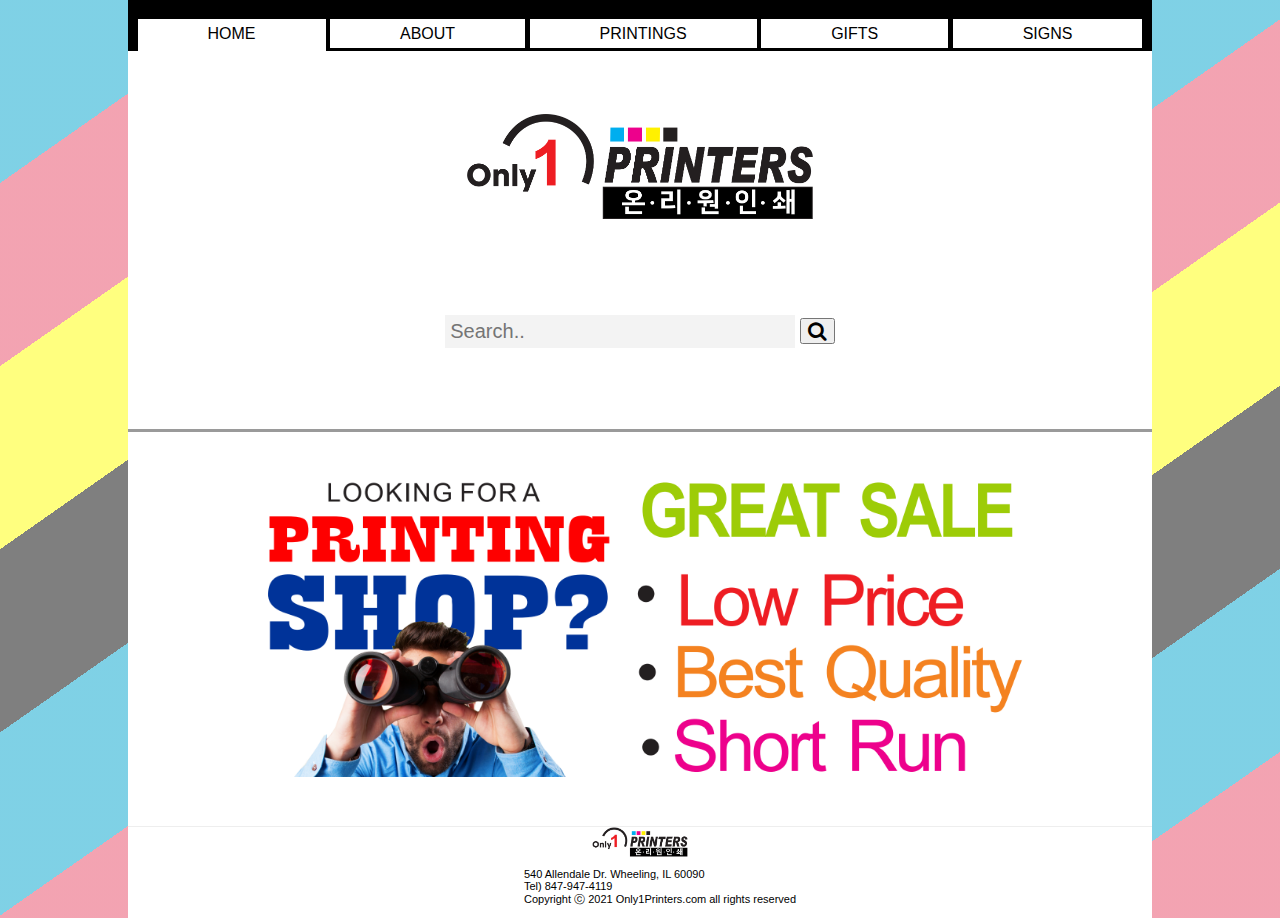
<file: only1_web/index.html>
<html>
    <head>
        <title>온리원인쇄 | Only1 Printers</title>
        <nav>
            <ul id="nav_bar">
                <li class="ibm">
                    <a id="self" href="index.html">HOME</a>
                </li>
                <li class="ibm">
                    <a href="about.html">ABOUT</a>
                </li>
                <li class="ibm">
                    <a href="printings.html">PRINTINGS</a>
                </li>
                <li class="ibm">
                    <a href="gifts.html">GIFTS</a>
                </li>
                <li class="ibm">
                    <a href="signs.html">SIGNS</a>
                </li>
            </ul>
        </nav>
        <link href="main.css" rel="stylesheet">
        <link rel="stylesheet" href="https://cdnjs.cloudflare.com/ajax/libs/font-awesome/4.7.0/css/font-awesome.min.css">
    </head>

    <body>
        <header>
            <div class="ibm">
                <a href="index.html"><img id="logo" src="only1_logo.png" width=350 height=auto></a>
            </div>
            <div id="search_bar" class="ibm">
                <form class="example" action="action_page.php">
                    <input type="text" placeholder="Search..">
                    <button type="submit"><i class="fa fa-search"></i></button>
                </form>
            </div>
        </header>
        <div>
            <img src="header.png" width=auto height=300>
            <img src="header2.png" width=auto height=300>
        </div>
    </body>

    <footer>
        <div class="ibm">
            <img src="only1_logo.png" width=auto height=30>
        </div>
        <div class="ibm"><ul class="left_al">
            <li>540 Allendale Dr. Wheeling, IL 60090</li>
            <li>Tel) 847-947-4119</li>
            <li>Copyright ⓒ 2021 Only1Printers.com all rights reserved</li>
        </ul></div>
    </footer>
</html>
</file>
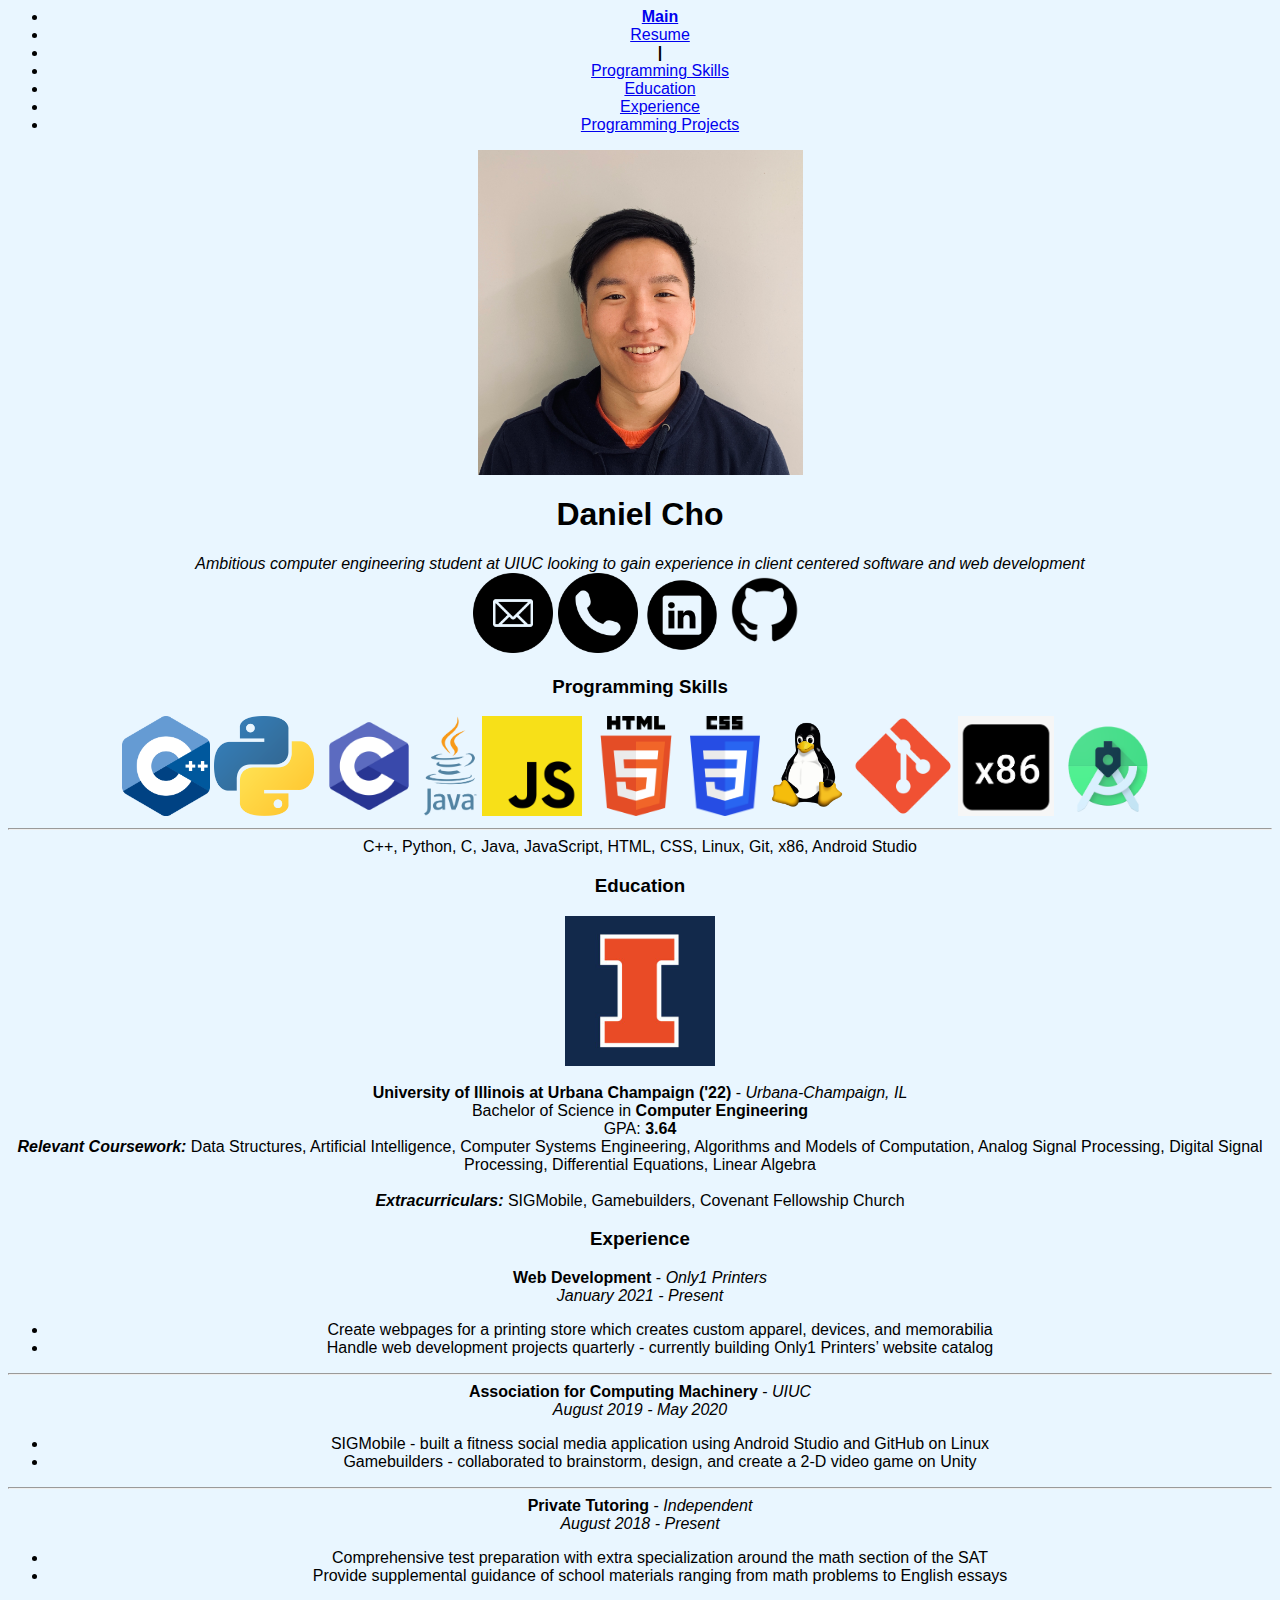
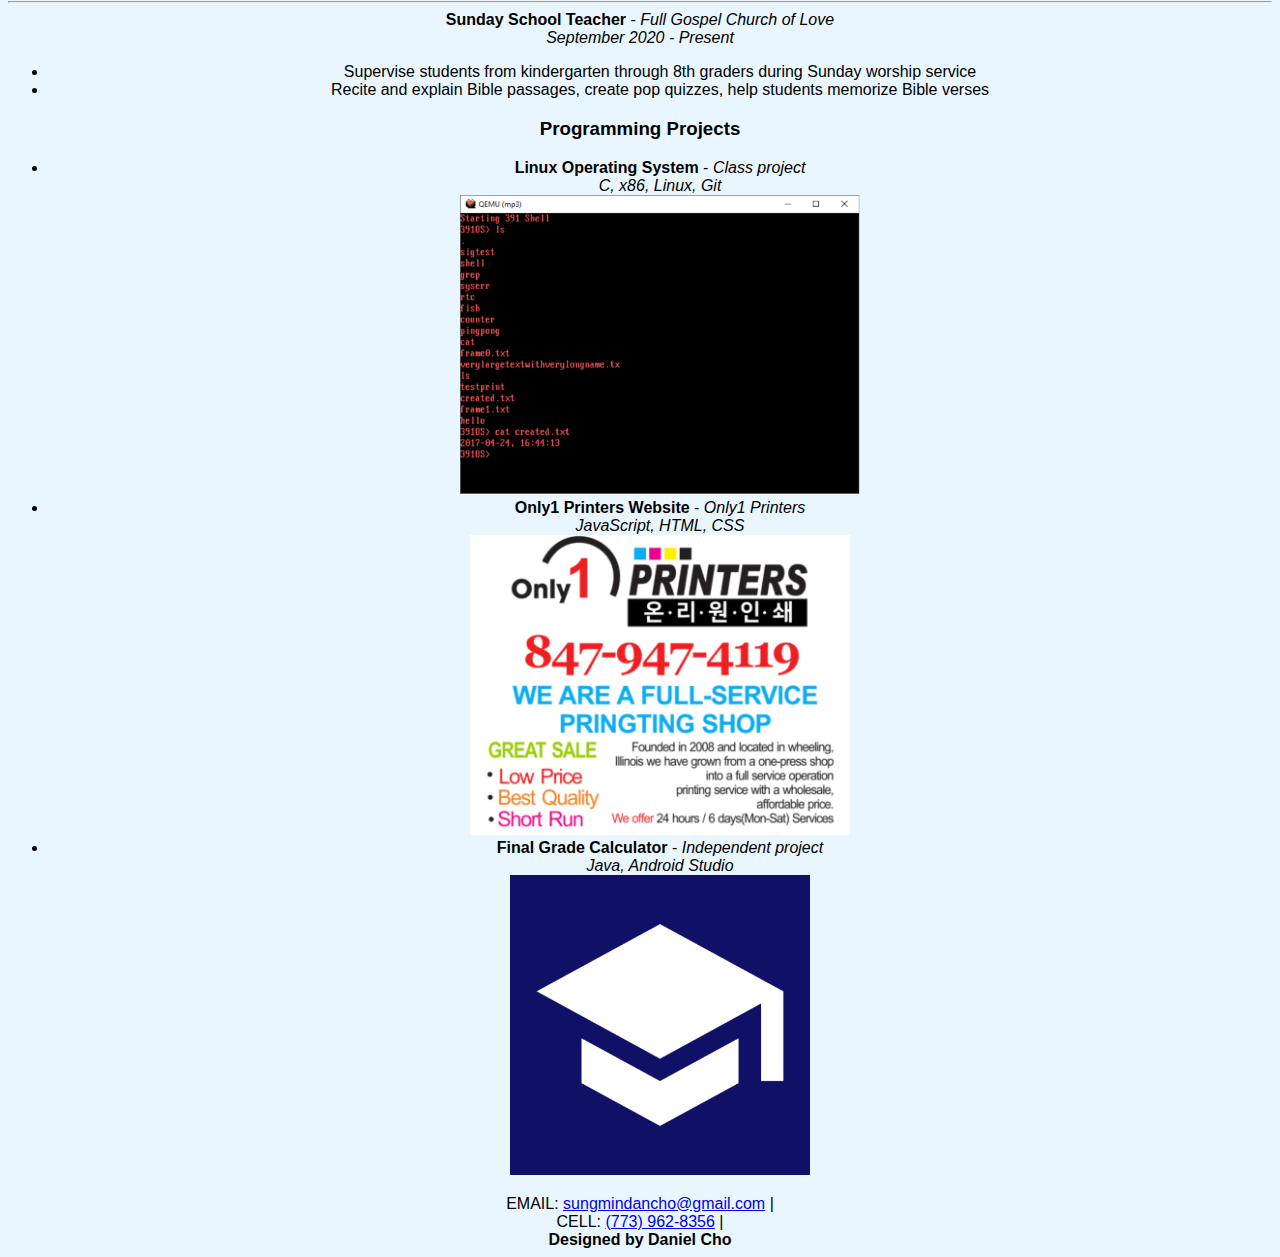
<file: Professional Portfolio/index.html>
<html>
    <head>
        <title>Welcome to Daniel's Portfolio</title>
        <link href="main.css" rel="stylesheet">
        <nav>
            <ul>
                <li><a href="#"><strong>Main</strong></a></li>
                <li><a href="resume.pdf" target="blank">Resume</a></li>
                <li class="pc"><strong id="divider">|</strong></li>
                <li class="pc"><a href="#Programming Skills">Programming Skills</a></li>
                <li class="pc"><a href="#Education">Education</a></li>
                <li class="pc"><a href="#Experience">Experience</a></li>
                <li class="pc"><a href="#Programming Projects">Programming Projects</a></li>
            </ul>
        </nav>
    </head>

    <body id="main">
        <header class="mainheader">
            <div id="intro">
                <img src="photo.jpg" width=325 height=325 id="pp">
                <h1>Daniel Cho</h1>
                <em class="important2">Ambitious computer engineering student at UIUC looking to gain
                experience in client centered software and web development</em>
            </div>
            <div>
                <a href="mailto:sungmindancho@gmail.com"><img src="mail.png" width=80 height=80></a>
                <a href="tel:773-962-8356"><img src="phone.png" width=80 height=80></a>
                <a href="https://www.linkedin.com/in/sungmindancho/" target="_blank">
                    <img src="linkedin.webp" width=80 height=80></a>
                <a href="https://github.com/dcho5/cho_projects" target="_blank">
                    <img src="github.png" width=80 height=80></a>
            </div>
        </header>

        <section id="Programming Skills"><h3>Programming Skills</h3>
            <div>
                <img src="c++.png" width=88 height=100>
                <img src="python.png" width=100 height=100>
                <img src="c.webp" width=100 height=100>
                <img src="java.png" width=54 height=100>
                <img src="javascript.png" width=100 height=100>
                <img src="html.png" width=100 height=100>
                <img src="css.png" width=70 height=100>
                <img src="linux.webp" width=84 height=100>
                <img src="git.png" width=100 height=100>
                <img src="x86.png" width=96 height=100>
                <img src="androidstudio.png" width=100 height=100>
            </div>
            <hr>
            <div class="important">
                C++, Python, C, Java, JavaScript, HTML, CSS, Linux, Git, x86, Android Studio
            </div>
        </section>
        <section id="Education"><h3>Education</h3>
            <div id="ilogo">
                <img src="illinois.jpg" width=150 height=150 id="iblock">
            </div>
            <div>
                <br><strong class="important">University of Illinois at Urbana Champaign ('22)</strong> - <em>Urbana-Champaign, IL</em>
                <br>Bachelor of Science in <strong>Computer Engineering</strong>
                <br>GPA: <strong>3.64</strong>
            </div>
            <div class="closer">
                <strong><em>Relevant Coursework:</em></strong> Data Structures, Artificial Intelligence, Computer Systems Engineering,
                Algorithms and Models of Computation, Analog Signal Processing, Digital Signal Processing, Differential Equations, Linear Algebra
                <br>
                <br><strong><em>Extracurriculars:</em></strong> SIGMobile, Gamebuilders, Covenant Fellowship Church
            </div>
        </section>
        <section id="Experience"><h3>Experience</h3>
            <div>
                <strong class="important2">Web Development</strong> - <em>Only1 Printers</em>
                <br><em>January 2021 - Present</em>
                <ul>
                    <li>Create webpages for a printing store which creates custom apparel, devices, and memorabilia</li>
                    <li>Handle web development projects quarterly - currently building Only1 Printers’ website catalog</li>
                </ul>
            </div>
            <hr>
            <div>
                <strong class="important2">Association for Computing Machinery</strong> - <em>UIUC</em>
                <br><em>August 2019 - May 2020</em>
                <ul>
                    <li>SIGMobile - built a fitness social media application using Android Studio and GitHub on Linux</li>
                    <li>Gamebuilders - collaborated to brainstorm, design, and create a 2-D video game on Unity</li>
                </ul>
            </div>
            <hr>
            <div>
                <strong class="important2">Private Tutoring</strong> - <em>Independent</em>
                <br><em>August 2018 - Present</em>
                <ul>
                    <li>Comprehensive test preparation with extra specialization around the math section of the SAT</li>
                    <li>Provide supplemental guidance of school materials ranging from math problems to English essays</li>
                </ul>
            </div>
            <hr>
            <div>
                <strong class="important2">Sunday School Teacher</strong> - <em>Full Gospel Church of Love</em>
                <br><em>September 2020 - Present</em>
                <ul>
                    <li>Supervise students from kindergarten through 8th graders during Sunday worship service</li>
                    <li>Recite and explain Bible passages, create pop quizzes, help students memorize Bible verses</li>
                </ul>
            </div>
        </section>
        <section><h3 id="Programming Projects">Programming Projects</h3>
            <ul class="projects">
                <li>
                    <strong class="important2">Linux Operating System</strong> - <em>Class project</em><br>
                    <em>C, x86, Linux, Git</em><br>
                    <!-- <a href="qemu_os.html"><img src="qemu_os.png" width=400 height=300></a> -->
                    <a href="https://github.com/dcho5/cho_projects/tree/main/QEMU_OS" target="blank"><img src="qemu_os.png" width=400 height=300></a>
                </li>
                <li>
                    <strong class="important2">Only1 Printers Website</strong> - <em>Only1 Printers</em><br>
                    <em>JavaScript, HTML, CSS</em><br>
                    <!-- <a href="only1_printers.html"><img src="only1_printers.png" width=380 height=300></a> -->
                    <a href="https://github.com/dcho5/cho_projects/tree/main/only1_web" target="blank"><img src="only1_printers.png" width=380 height=300></a>
                </li>
                <li>
                    <strong class="important2">Final Grade Calculator</strong> - <em>Independent project</em><br>
                    <em>Java, Android Studio</em><br>
                    <!-- <a href="final_grade_calculator.html"><img src="final_grade_calculator.png" width=300 height=300></a> -->
                    <a href="https://github.com/dcho5/cho_projects/tree/main/FinalGradeCalculator" target="blank"><img src="final_grade_calculator.png" width=300 height=300></a>
                </li>
            </ul>
        </section>
    </body>

    <footer>
        EMAIL: <a href="mailto:sungmindancho@gmail.com">sungmindancho@gmail.com</a> |
        <br>CELL: <a href="tel:773-962-8356">(773) 962-8356</a> |
        <br><strong>Designed by Daniel Cho</strong>
    </footer>
</html>
</file>
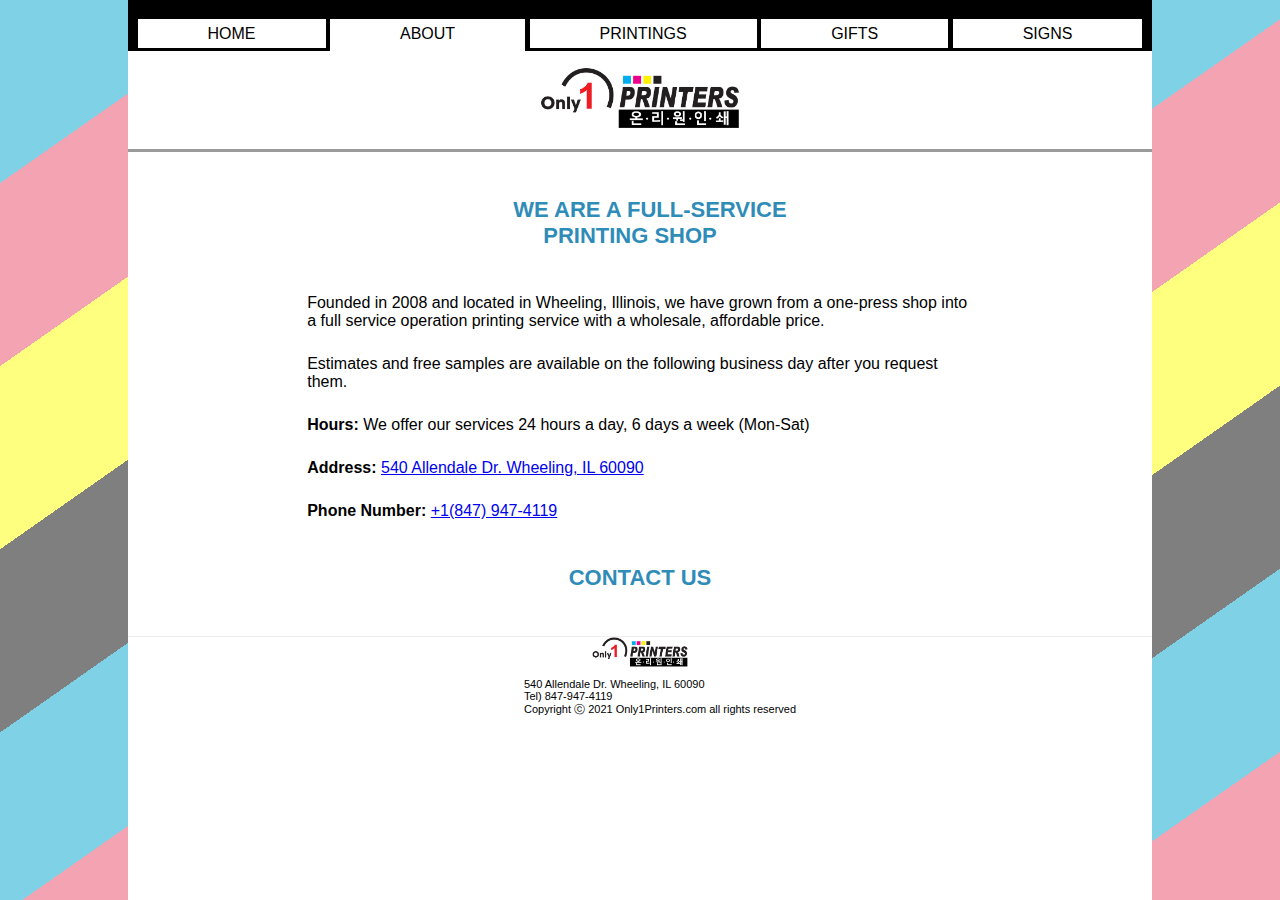
<file: only1_web/about.html>
<html>
    <head>
        <title>온리원인쇄 | Only1 Printers</title>
        <nav>
            <ul id="nav_bar">
                <li class="ibm">
                    <a href="index.html">HOME</a>
                </li>
                <li class="ibm">
                    <a id="self" href="about.html">ABOUT</a>
                </li>
                <li class="ibm">
                    <a href="printings.html">PRINTINGS</a>
                </li>
                <li class="ibm">
                    <a href="gifts.html">GIFTS</a>
                </li>
                <li class="ibm">
                    <a href="signs.html">SIGNS</a>
                </li>
            </ul>
        </nav>
        <link href="main.css" rel="stylesheet">
    </head>

    <body>
        <header>
            <a href="index.html"><img id="logo" src="only1_logo.png" width=200 height=auto></a>
        </header>

        <div>
            <strong class="h">WE ARE A FULL-SERVICE<br>PRINTING SHOP</strong>
        </div>
        <p>
            Founded in 2008 and located in Wheeling, Illinois, 
            we have grown from a one-press shop into a full service 
            operation printing service with a wholesale, affordable price.
        </p>
        <p>
            Estimates and free samples are available on the following business day after you request them.
        </p>
        <p>
            <strong>Hours: </strong>We offer our services 24 hours a day, 6 days a week (Mon-Sat)
        </p>
        <p>
            <strong>Address: </strong>
            <a href="https://www.google.com/maps/place/540+Allendale+Dr,+Wheeling,+IL+60090/@42.1471429,-87.931793,17z/data=!3m1!4b1!4m5!3m4!1s0x880fbea8c032fd3b:0x772ce17c942003c0!8m2!3d42.1471429!4d-87.9296043" target=blank>
                540 Allendale Dr. Wheeling, IL 60090
            </a>
        </p>
        <p>
            <strong>Phone Number: </strong><a href="tel:847-947-4119">+1(847) 947-4119</a>
        </p>
        <div>
            <strong class="h">CONTACT US</strong>
        </div>
        <div>
            
        </div>
    </body>

    <footer>
        <div class="ibm">
            <img src="only1_logo.png" width=auto height=30>
        </div>
        <div class="ibm"><ul class="left_al">
            <li>540 Allendale Dr. Wheeling, IL 60090</li>
            <li>Tel) 847-947-4119</li>
            <li>Copyright ⓒ 2021 Only1Printers.com all rights reserved</li>
        </ul></div>
    </footer>
</html>
</file>
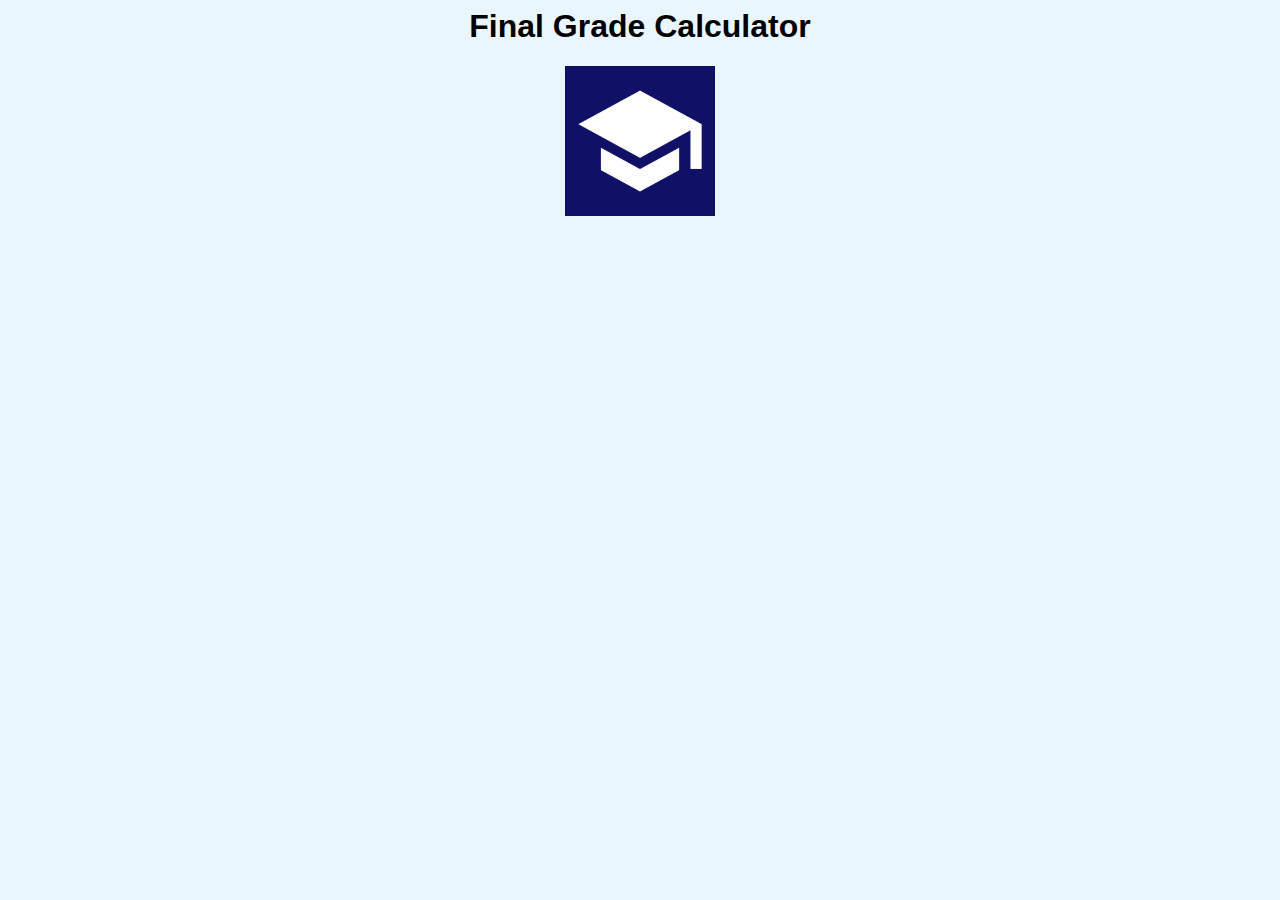
<file: Professional Portfolio/final_grade_calculator.html>
<html>
    <head>
        <title>Final Grade Calculator</title>
        <link href="main.css" rel="stylesheet">
        <h1>Final Grade Calculator</h1>
        <img src="final_grade_calculator.png" width=150 height=150>
    </head>

    <body>
        <p>
            
        </p>
    </body>
</html>
</file>
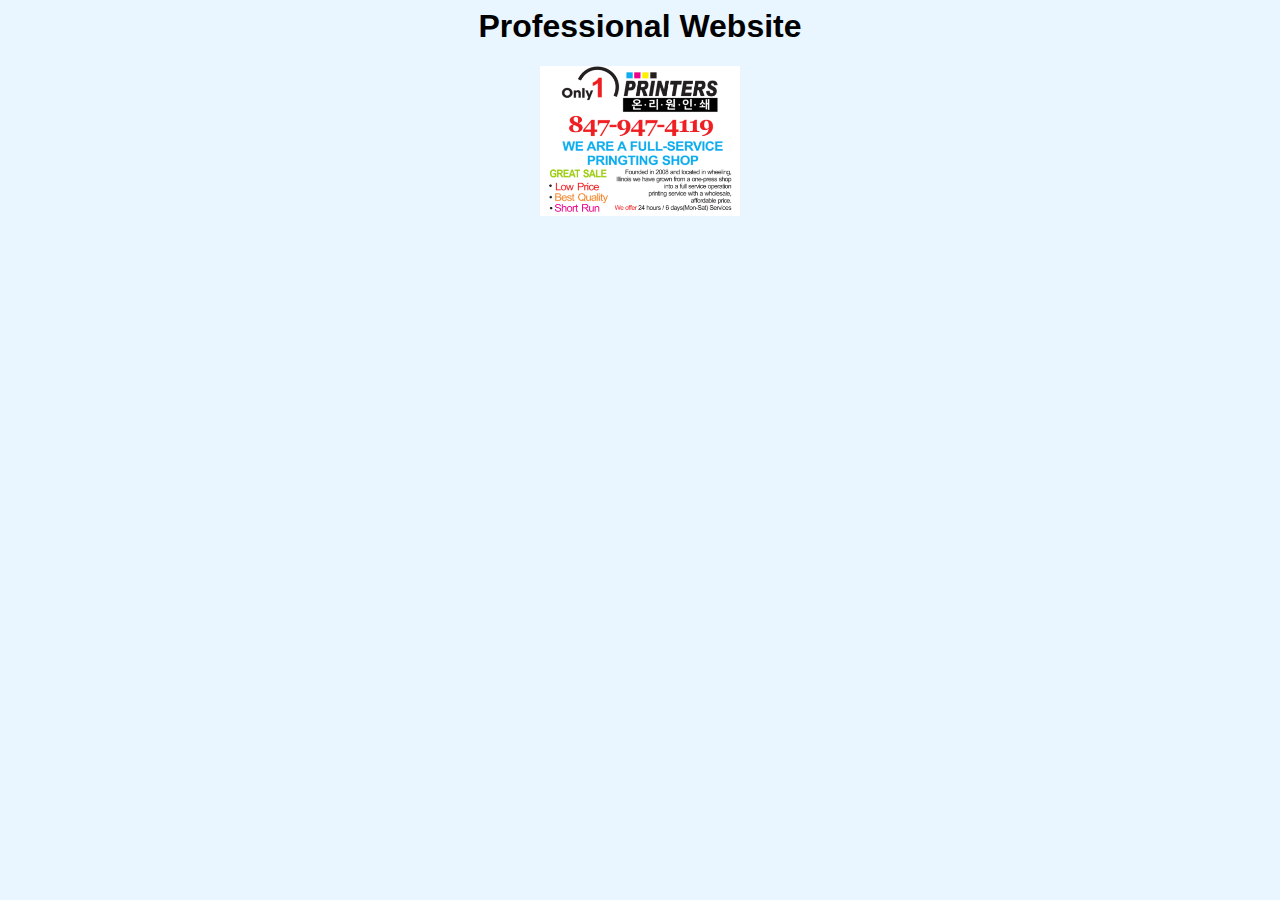
<file: Professional Portfolio/only1_printers.html>
<html>
    <head>
        <title>Professional Website</title>
        <link href="main.css" rel="stylesheet">
        <h1>Professional Website</h1>
        <img src="only1_printers.png" width=200 height=150>
    </head>

    <body>
        <p>
            
        </p>
    </body>
</html>
</file>
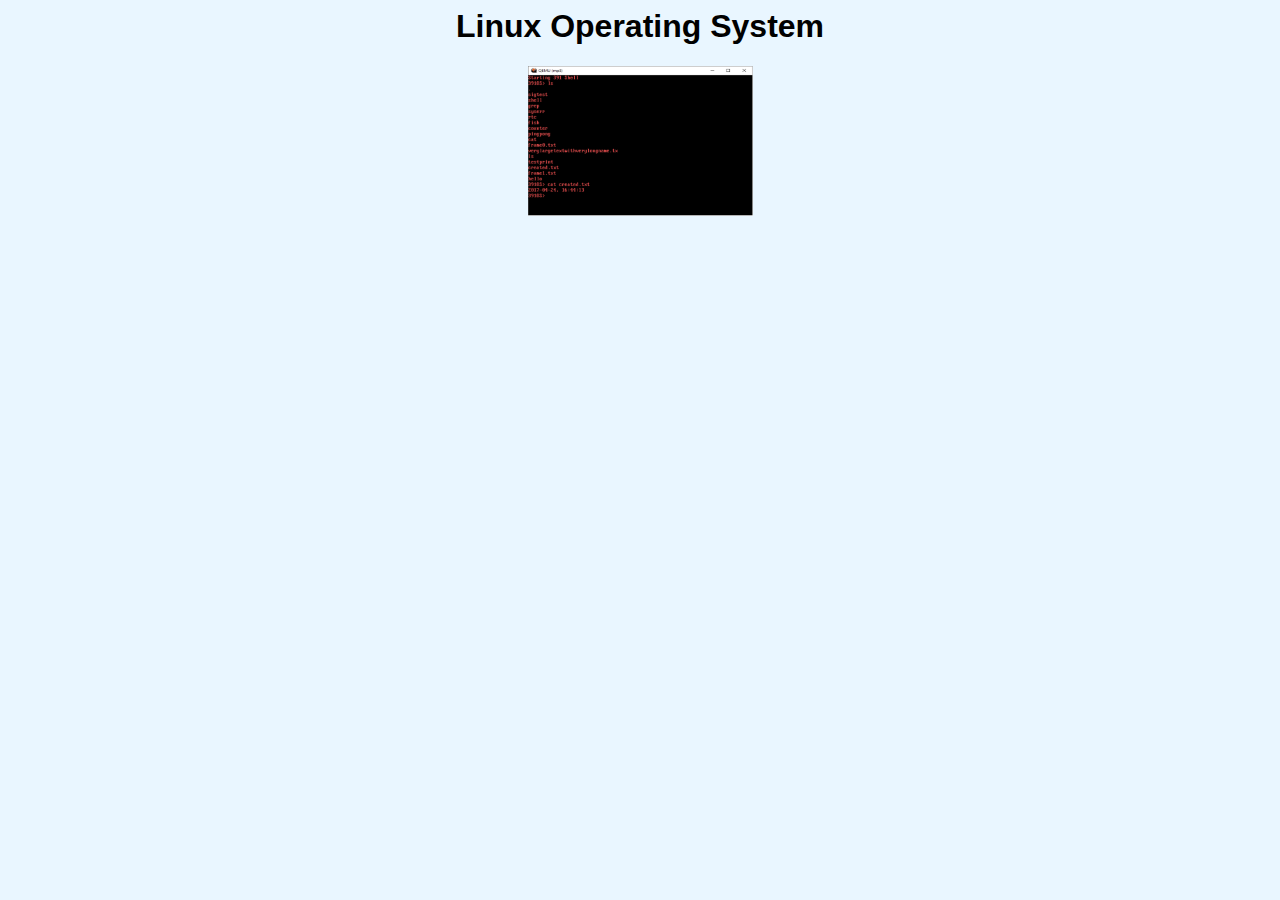
<file: Professional Portfolio/qemu_os.html>
<html>
    <head>
        <title>Linux Operating System</title>
        <link href="main.css" rel="stylesheet">
        <h1>Linux Operating System</h1>
        <img src="qemu_os.png" width=225 height=150>
    </head>

    <body>
        <p>
            
        </p>
    </body>
</html>
</file>
<file: only1_web/main.css>
html {
    background: repeating-linear-gradient(145deg,
    rgba(0, 163, 204, 0.5), rgba(0, 163, 204, 0.5) 150px, 
    rgba(231, 72, 101, 0.5) 150px, rgba(231, 72, 101, 0.5) 300px, 
    rgba(255, 255, 0, 0.5) 300px, rgba(255, 255, 0, 0.5) 450px, 
    rgba(0, 0, 0, 0.5) 450px, rgba(0, 0, 0, 0.5) 600px);
    font-family: Arial, Helvetica, sans-serif;
}

head {

}

body {
    background: white;
    margin: 0 10% 0 10%;
}

footer {
    border-top-style: ridge;
    border-width: 1px;
    font-size: 11px;
    text-align: center;
}

footer div {
    margin: 0 15% 0 15%;
}

nav {
    background: black;
    color: white;
    text-align: center;
}

.ibm {
    display: inline-block;
    vertical-align: middle;
}

.ibm a {
    padding: 6px 70px 6px 70px;
    text-decoration: none;
    color: black;
    background: white;
}

#self {
    padding-bottom: 9px;
}

body header {
    text-align: center;
    border-bottom-style: outset;
    padding-bottom: 20px;
}

ul {
    list-style-type: none;
}

div {
    text-align: center;
    margin: 45px;
}

p {
    margin: 25px 17.5% 25px 17.5%;
}

#nav_bar {
    text-align: center;
    padding: 24px 0 8px 0;
}

#nav_bar li a:hover {
    text-decoration: underline;
}

#logo {
    text-align: left;
}

#search_bar input[type=text] {
    background: rgb(243, 243, 243);
    border-style: none;
    width: 350px;
    padding: 5px;
    font-size: 20px;
}

#search_bar button {
    font-size: 20px;
}

.h {
    text-align: center;
    font-size: 22px;
    color: rgb(47, 140, 184);
    margin: 20px;
}

.left_al {
    text-align: left;
}
</file>
<file: Professional Portfolio/main.css>
body {
    background: rgb(233, 246, 255);
    font-family: helvetica;
    text-align: center;
}

.adjacent {
    display: inline-block;
    text-align: left;
    vertical-align: middle;
    margin-left: 10px;
    margin-right: 10px;
}

.adjacent_center {
    display: inline-block;
    text-align: center;
    vertical-align: middle;
    margin-left: 10px;
    margin-right: 10px;
}

.name {
    font-size: 40px;
}

.contact {
    font-size: 18px;
}
</file>
